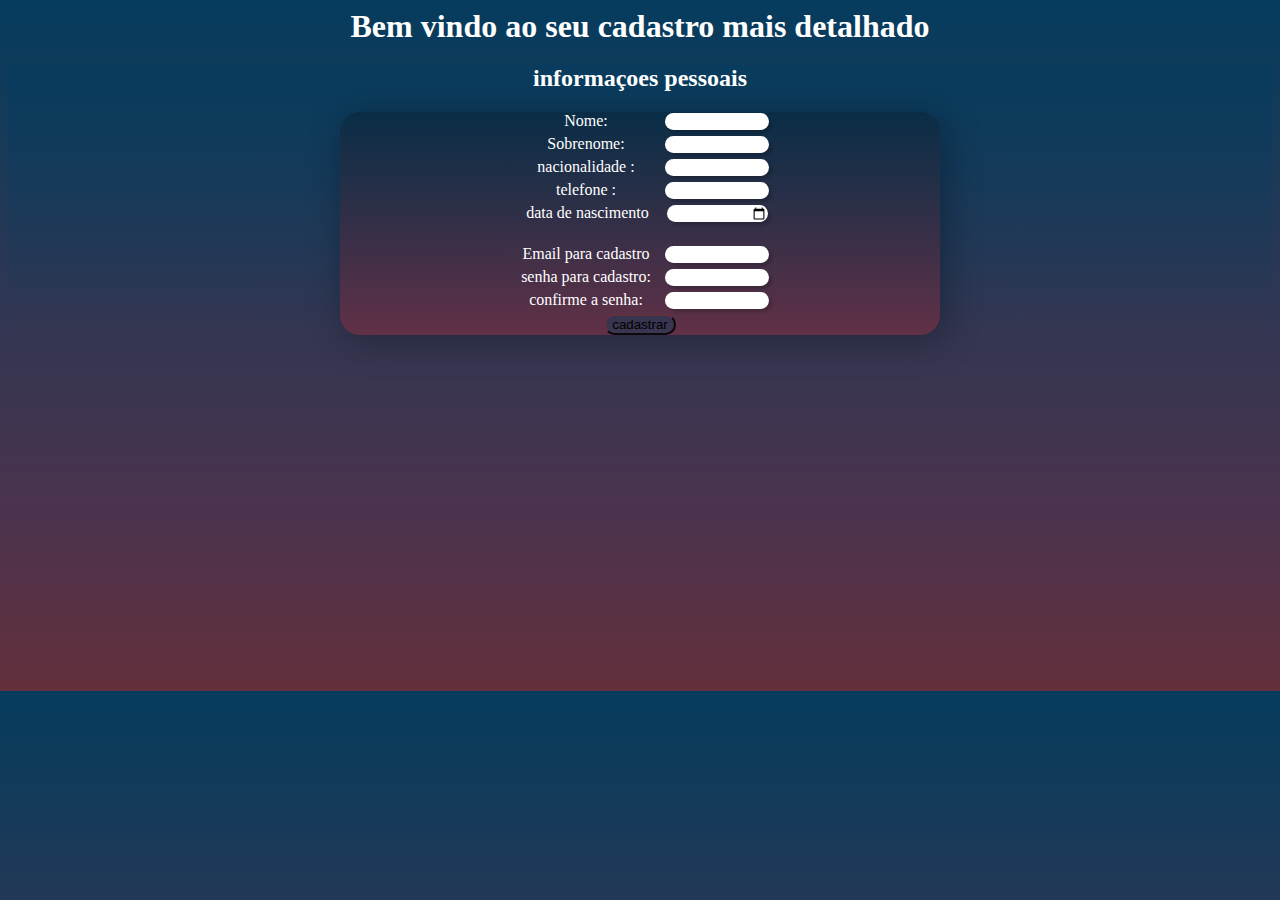
<file: cadastro mais detalhado/index.html>
<!DOCTYPE html>
<html lang="en">
<head>
    <meta charset="UTF-8">
    <meta http-equiv="X-UA-Compatible" content="IE=edge">
    <meta name="viewport" content="width=device-width, initial-scale=1.0">
    <title>Cadastro mais detalhado</title>
    <link rel="stylesheet" href="style.css">
</head>
<body>
        <header>
            <h1>Bem vindo ao seu cadastro mais detalhado</h1>
        </header>
<main>

    <h2>informaçoes pessoais</h2>
    
        <section id="ipessoais">
            <div coluna="coluna">
                <label>Nome:</label>
                <input type="text" name="nome" id="nome"><br>
                
                <label  class="f1">Sobrenome:</label>
                <input type="text" name="sobrenome" id="sobrenome"> <br>
                <label  class="f102">nacionalidade :</label>
                <input type="text" name="nacio" id="nacio"> <br>
                <label class=labelf102">telefone :</label>
                <input type="tel" name="tel" id="tel"> <br>
            </div>

            <div class="coluna">
                <label id="f103">data de nascimento</label>
                <input type="date" name="nasc" id="nasc"> <br><br>
                <label>Email para cadastro</label>
                <input type="email" name="email" id="email"><br>
                <label>senha para cadastro:</label>
                <input type="password" name="senha" id="senha"><br>
                
                <label>confirme a senha:</label>
                <input type="password" name="confirmaçaosenha" id="confirmaçaosenha"><br>
            </div>

            <button onclick="cadastro()">cadastrar</button>
        </section>
    <section id="sucesso">
    </section>
</main>

<script src="script.js"></script>
</body>
</html>
</file>
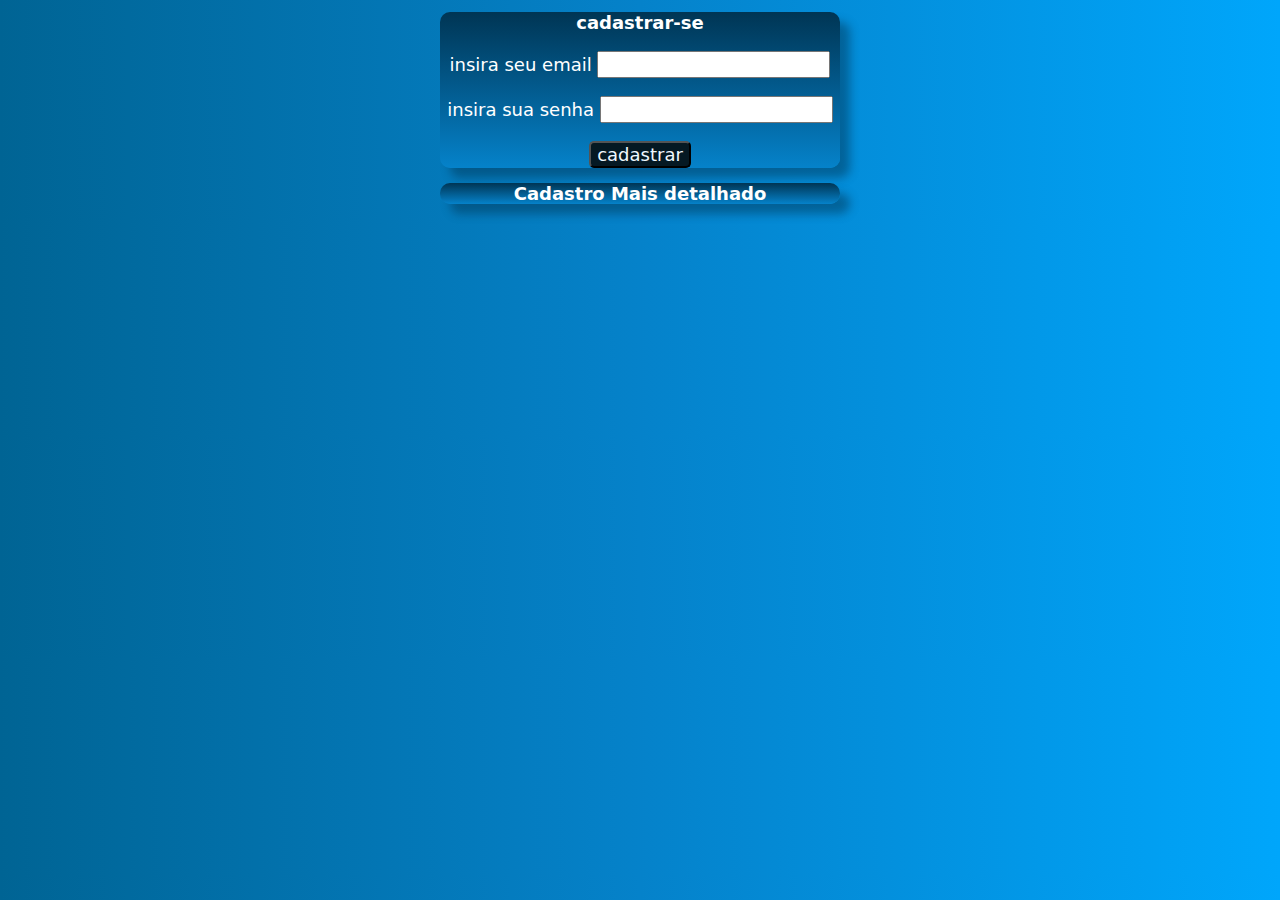
<file: cadastro/index.html>
<!DOCTYPE html>
<html lang="en">
<head>
    <meta charset="UTF-8">
    <meta http-equiv="X-UA-Compatible" content="IE=edge">
    <meta name="viewport" content="width=device-width, initial-scale=1.0">
    <link rel="stylesheet" href="style.css">
    <title>Cadastrar</title>
</head>
<body>
    <section id="sessao">
        <h1>cadastrar-se</h1>
        <p>
            insira seu email
            <input type="email" name="emailc" id="emailc">
        </p>

        <p>
            insira sua senha 
            <input type="password" name="senhac" id="senhac">
        </p>

        <p id="resp"></p>

        <button onclick="cadastro()">
            cadastrar
        </button>
        <script src="script.js"></script>
    </section>

    <section id="sec2">
        <a href="../cadastro mais detalhado/index.html" id="c2">
            <h2>Cadastro Mais detalhado</h2>
        </a>
    </section>
</body>
</html>
</file>
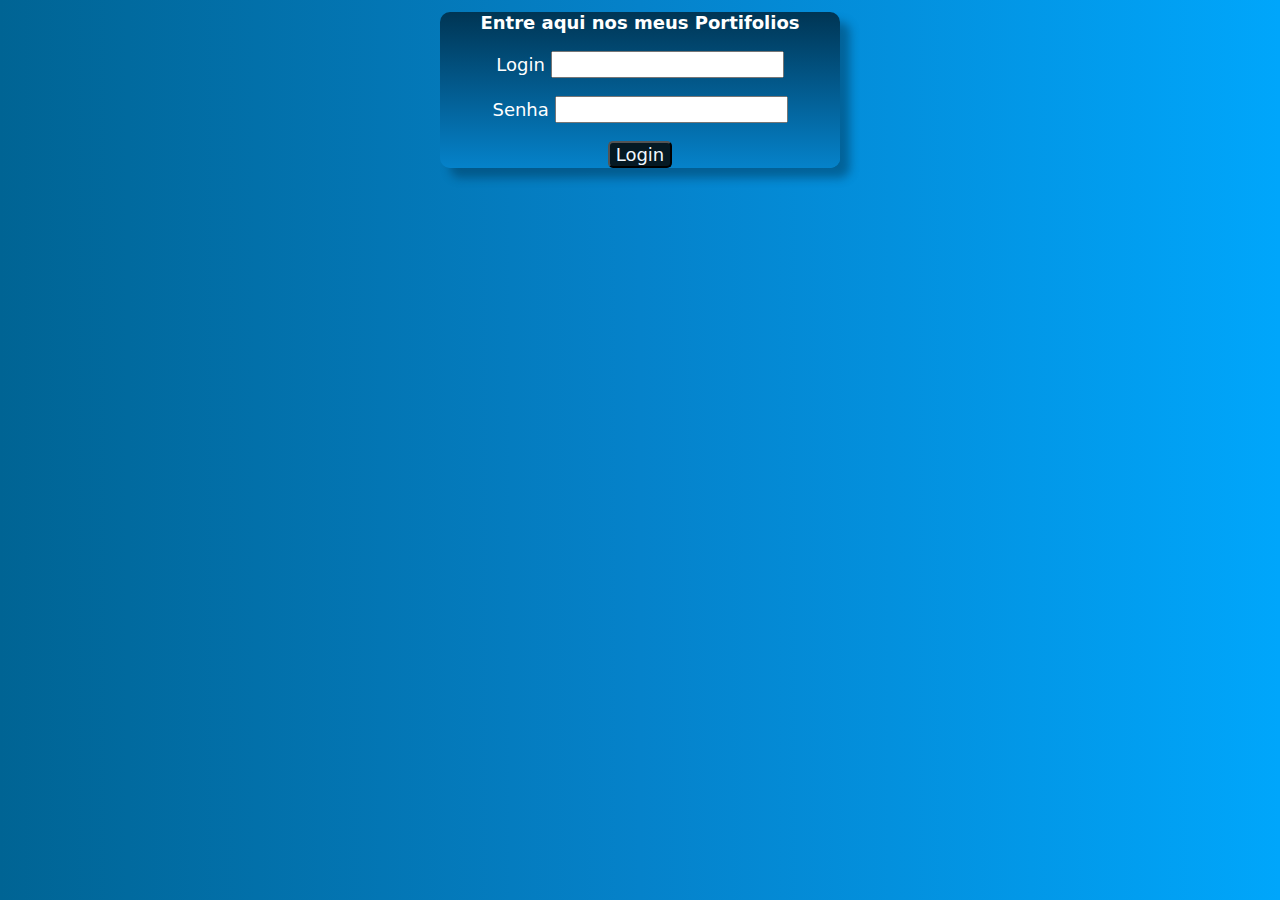
<file: Login/index.html>
<!DOCTYPE html>
<html lang="en">
<head>
    <meta charset="UTF-8">
    <meta http-equiv="X-UA-Compatible" content="IE=edge">
    <meta name="viewport" content="width=device-width, initial-scale=1.0">
    <link rel="stylesheet" href="style.css">
    <title>Login</title>
</head>
<body>
    <section>
        <h1>Entre aqui nos meus Portifolios</h1>
        <p>
            Login
            <input type="email" name="logine" id="logine">
        </p>
            Senha
            <input type="password" name="senhae" id="senhae">
        </p>
        <button id="blogin" onclick="login()">Login</button>

        <a href="../cadastro/index.html">
            <p id="aviso"></p>
        </a>
        <p>
    </section>

    
    <script src="script.js"></script>
</body>
</html>
</file>
<file: cadastro mais detalhado/style.css>
*{
    color: white;
}
header{
    text-align: center;
}
h1{
    margin: 0;
    margin: auto;
}
body{
   background-image: linear-gradient( to bottom, #053C5E , #1D3958 , #353652 , #4C334D , #64303c );
   height: 675px;
   
}
main{
    background-image: linear-gradient( to bottom ,#053c5ea9 , #64303c0d );
    text-align: center;
   

}
section{
    background-image: linear-gradient(to bottom , #0000003b , #db222b44);
    width: 600px;
    margin: auto;
    border-radius: 20px;
    box-shadow: 5px 5px 35px #01090e56;
}



input:hover{
    background-color: rgba(61, 61, 61, 0.007);

}
input{
    border-radius: 10px;
    border: white;
    box-shadow: 3px 3px 3px rgba(0, 0, 0, 0.187);
    width: 100px;
    margin-bottom: 5px;
}

label{
    
    display: inline-block;
    width: 150px;
}


button{
    color: rgb(0, 0, 0);
    border-radius: 20px;
    background-color: #053c5e69;
    border-color: #64303c;
}
</file>
<file: cadastro/style.css>
*{
    font-size: large;
    font-family: system-ui, -apple-system, BlinkMacSystemFont, 'Segoe UI', Roboto, Oxygen, Ubuntu, Cantarell, 'Open Sans', 'Helvetica Neue', sans-serif;
}

body{
    
    background-image: linear-gradient( to left ,#00a6fb , #0582ca , #006494);
}
section{
    box-shadow: 10px 10px 10px #0035547b;
    text-align: center;
    margin: auto;
    border-radius: 10px;
    width: 400px;
    background-image: linear-gradient(#003554 , #0582ca);
    color: white;

}

button{
    background-color: #051923;
    border-radius: 5px;
    color: aliceblue;
}
button:hover{
    background-color:#003554;
    box-shadow:3px 3px 20px #000000;
}

#c2{
    color: white;
    text-decoration: none;
}
#c2:hover{
    color: rgb(0, 0, 0);
    background-color: #003554;
}
</file>
<file: Login/style.css>
*{
    font-size: large;
    font-family: system-ui, -apple-system, BlinkMacSystemFont, 'Segoe UI', Roboto, Oxygen, Ubuntu, Cantarell, 'Open Sans', 'Helvetica Neue', sans-serif;
}

body{
    
    background-image: linear-gradient( to left ,#00a6fb , #0582ca , #006494);
}
section{
    text-align: center;
    margin: auto;
    border-radius: 10px;
    width: 400px;
    background-image: linear-gradient(#003554 , #0582ca);
    color: white;
    box-shadow: 10px 10px 10px #0035547b;
}
#aviso{
    background-color: #00355409;
    border-radius: 100px;
    color: white;

}

button{
    background-color: #051923;
    border-radius: 5px;
    color: aliceblue;

}
</file>
